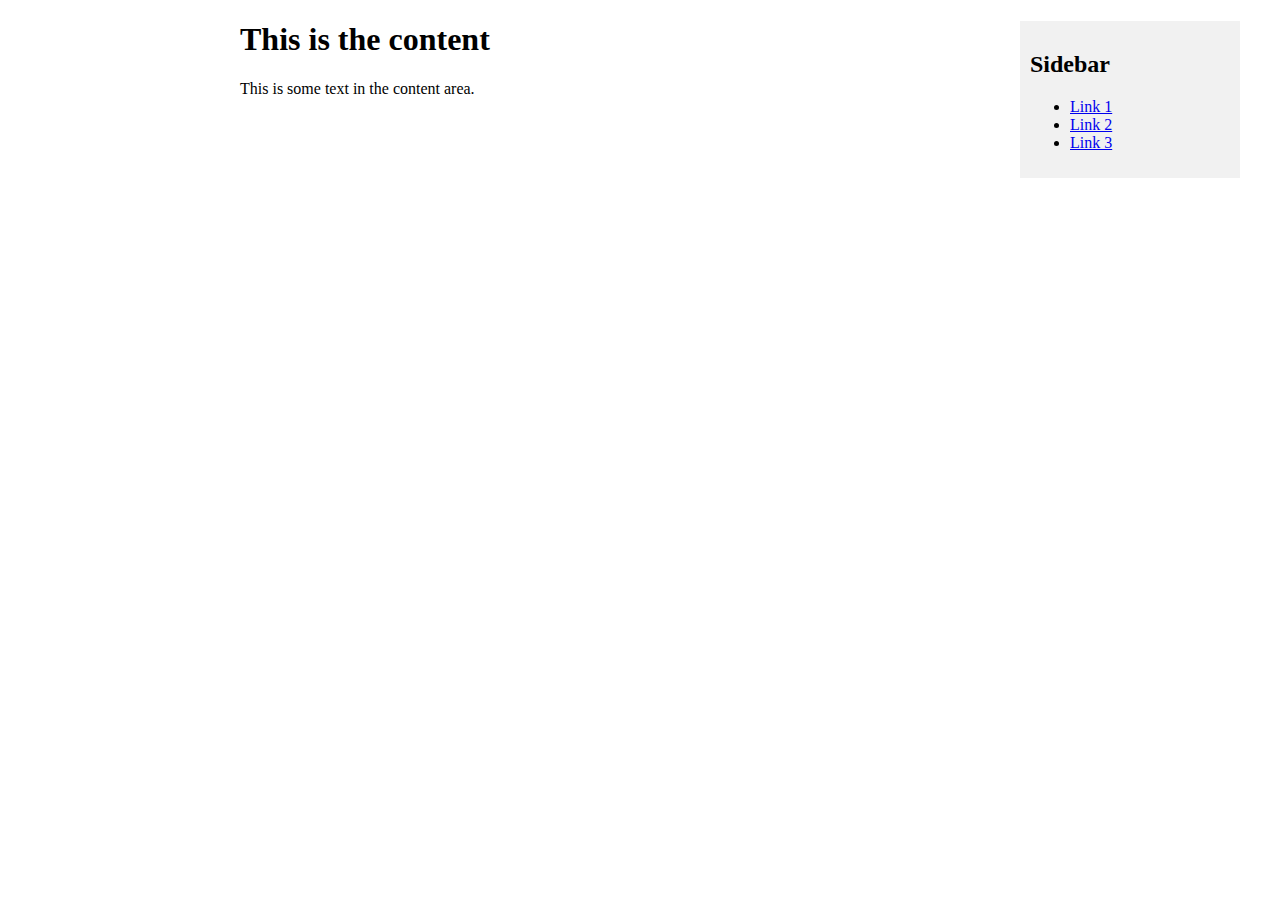
<file: s.html>
<!DOCTYPE html>
<html>
<head>
  <title>My Website</title>
  <style>
    .container {
      width: 100%;
      max-width: 1200px;
      margin: 0 auto;
    }

    .sidebar {
      float: right;
      width: 200px;
      background-color: #f1f1f1;
      padding: 10px;
    }

    .content {
      margin-left: 200px;
    }
  </style>
</head>
<body>
  <div class="container">
    <div class="sidebar">
      <h2>Sidebar</h2>
      <ul>
        <li><a href="#">Link 1</a></li>
        <li><a href="#">Link 2</a></li>
        <li><a href="#">Link 3</a></li>
      </ul>
    </div>
    <div class="content">
      <h1>This is the content</h1>
      <p>This is some text in the content area.</p>
    </div>
  </div>
</body>
</html>
</file>
